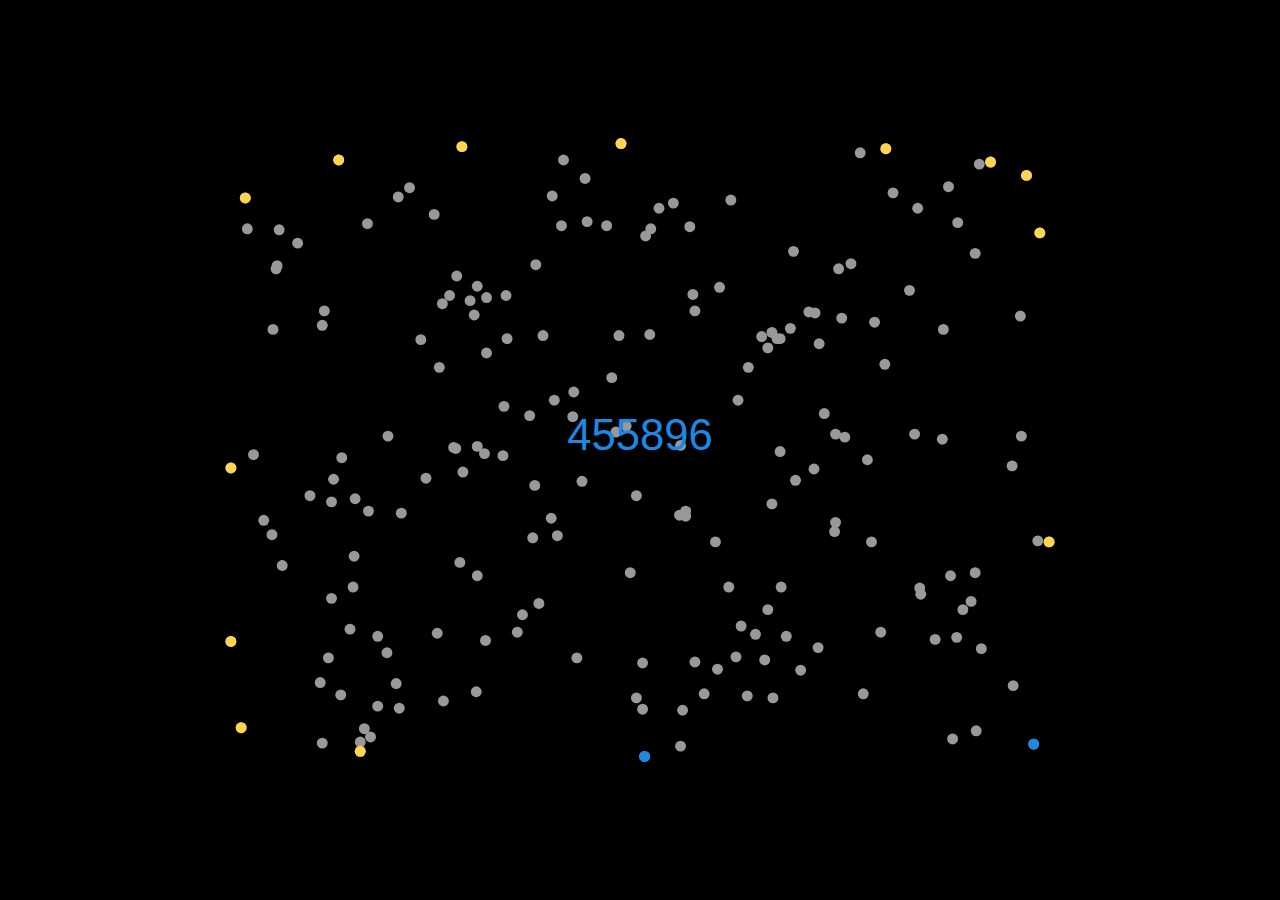
<file: docs/index.html>
<!DOCTYPE html>
<html>
  <head>
    <meta charset="UTF-8">
    <meta name="viewport" content="width=device-width, initial-scale=1">
    <link href="css/style.css" rel="stylesheet" type="text/css">
    <link rel="icon" href="https://clojurescript.org/images/cljs-logo-icon-32.png">
  </head>
  <body>
    <div id="app" class="center-container">
      <div>
        <h2>Loading...</h2></br>
        <p>Please enable JavaScript.</p>
      </div>
    </div>
    <script src="js/compiled/convex_hull_cljs.js" type="text/javascript"></script>
  </body>
</html>
</file>
<file: docs/css/style.css>
* {
  padding: 0;
  margin: 0;
  font-family: Helvetica, sans-serif;
  color: white;
  background-color: black;
}

html, body, svg {
  width: 100%;
  height: 100%;
}

div#app {
  width: 100%;
  height: 100%;
}

.center-container {
  height: 100%;
  display: flex;
  align-items: center;
  justify-content: center;
}

circle.highlight {
  fill: #0f0;
}

@keyframes dash {to {stroke-dashoffset: 0;}}
@keyframes dash2 {to {stroke-dashoffset: 0;}}
</file>
